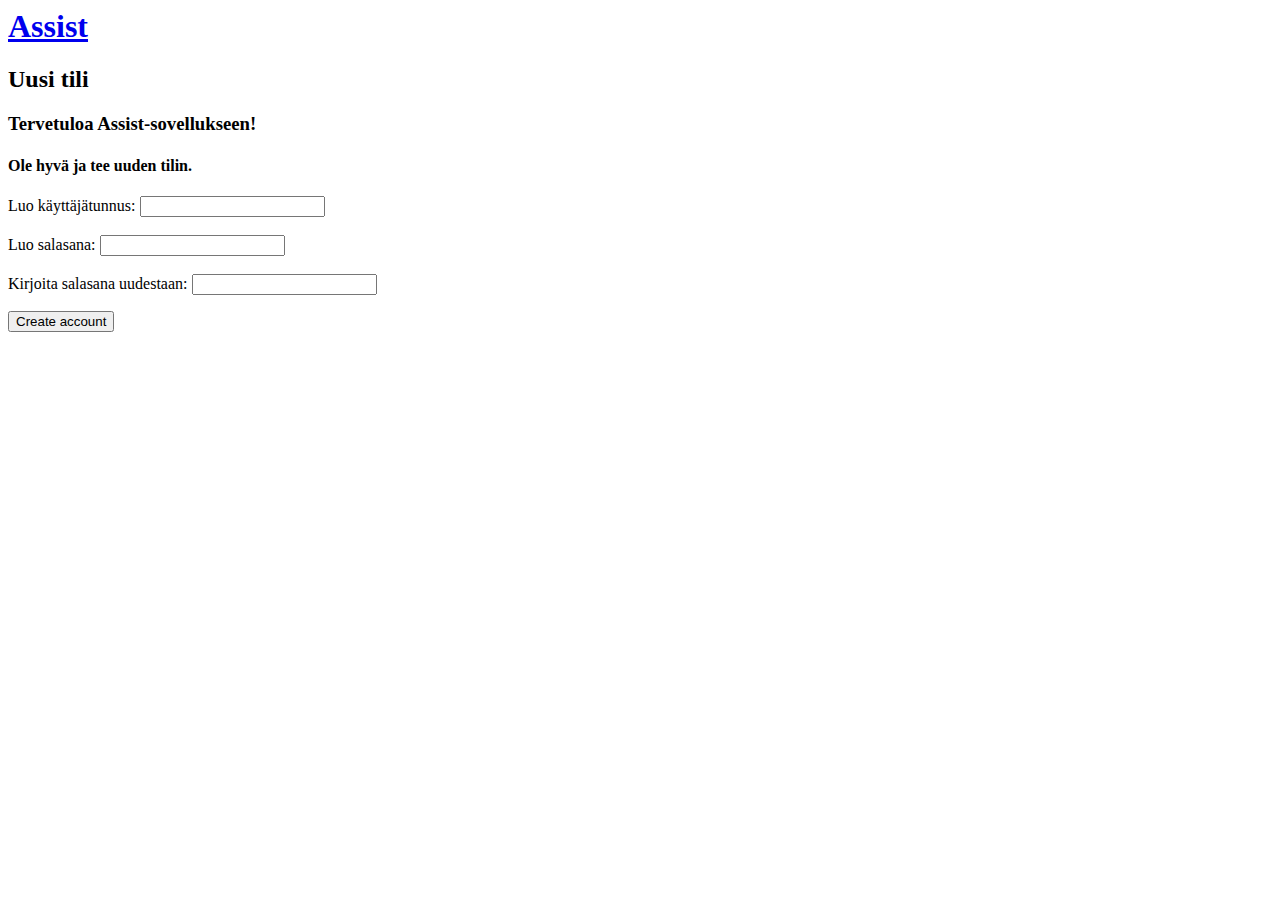
<file: templates/create_account.html>
<html>
    <head>
        <title>Assist | Create account</title>
    </head>

    <body>
        <h1><a href="/">Assist</a></h1>

        <h2>Uusi tili</h2>

        <h3>Tervetuloa Assist-sovellukseen!</h3>
        <h4>Ole hyvä ja tee uuden tilin.</h4>
        <form action="/register" method="post">
            <p>
                Luo käyttäjätunnus: 
                <input type="text" name="new_username" maxlength="20">
                <br></br>
                Luo salasana: 
                <input type="password" name="new_password" maxlength="200">
                <br></br>
                Kirjoita salasana uudestaan: 
                <input type="password" name="new_password2" maxlength="200">
            </p>
            <input type="submit" value="Create account">
        </form>
    </body>
</html>
</file>
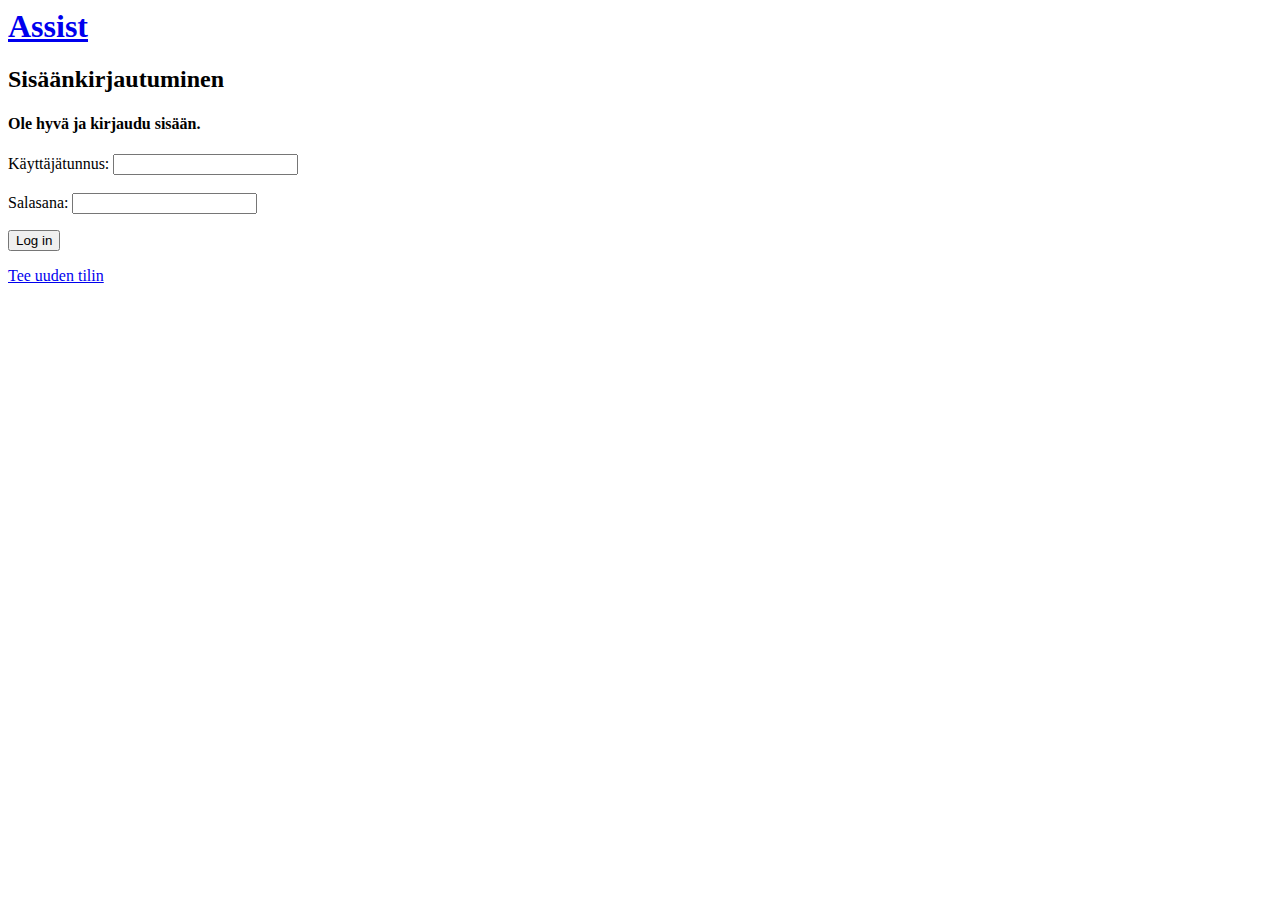
<file: templates/login.html>
<html>
    <head>
        <title>Assist | Log In</title>
    </head>

    <body>

        <h1><a href="/">Assist</a></h1>
        <h2>Sisäänkirjautuminen</h2>

        <h4>Ole hyvä ja kirjaudu sisään.</h4>
        <form action="/login" method="post">
            <p>
                Käyttäjätunnus:
                <input type="text" name="login_username">
                <br></br>
                Salasana:
                <input type="password" name="login_password">
            </p>
            <input type="submit" value="Log in">
        </form>

        <p><a href="/register">Tee uuden tilin</a></p>
    </body>
</html>
</file>
